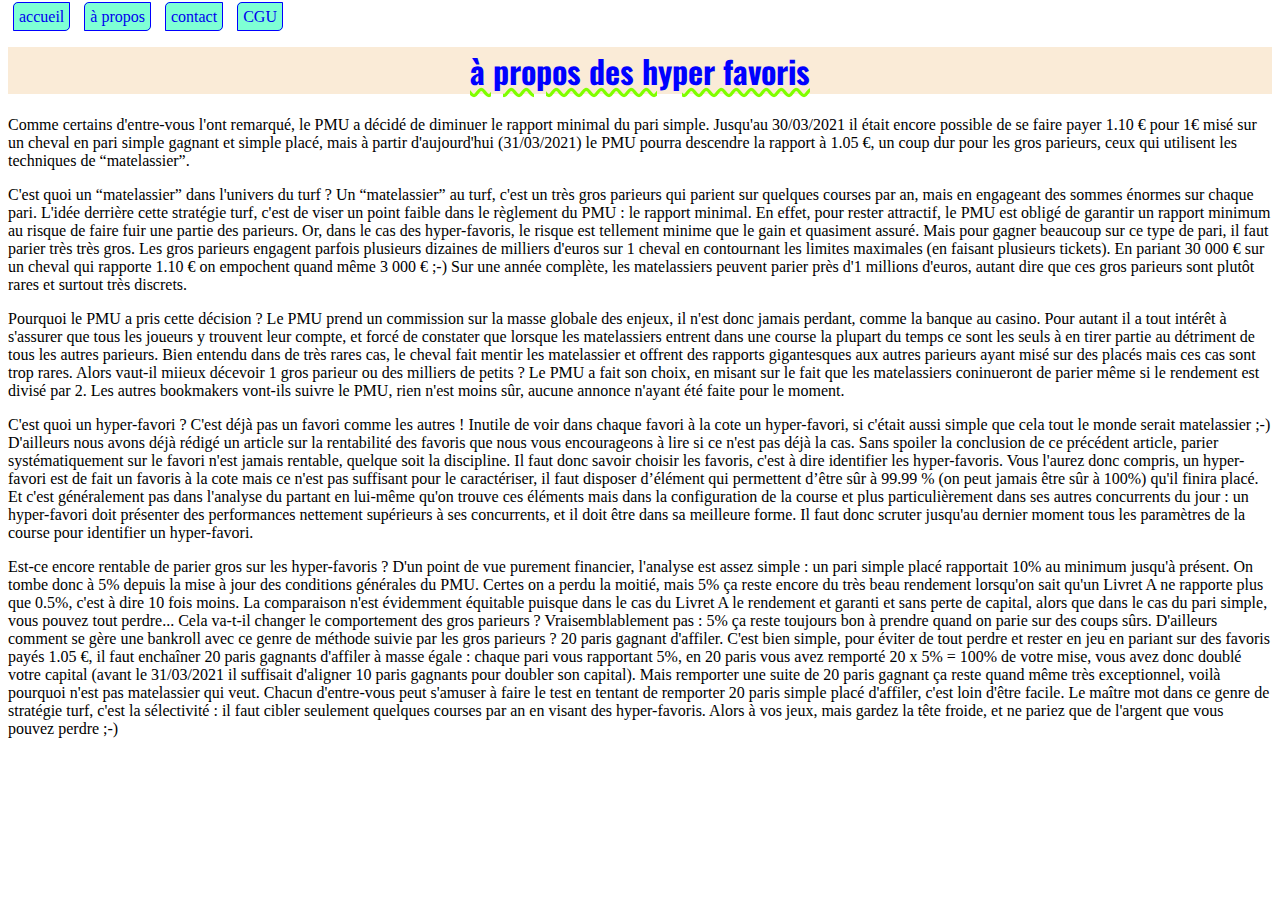
<file: coursespmu/apropos.html>
<!DOCTYPE html>
<html lang="en">
<head>
    <meta charset="UTF-8">
    <meta http-equiv="X-UA-Compatible" content="IE=edge">
    <meta name="viewport" content="width=device-width, initial-scale=1.0">
    <link rel="stylesheet" href="/coursespmu/style/style.css">
    <title>Document</title>
</head>
<body>
    <header>
        <a href="./index.html">accueil</a>
        <a href="./apropos.html">à propos</a>
        <a href="./contact.html">contact</a>
        <a href="./cgu.html">CGU</a>
    </header>
    <h1>à propos des hyper favoris</h1>
    <p>Comme certains d'entre-vous l'ont remarqué, le PMU a décidé de diminuer le rapport minimal du pari simple. Jusqu'au 30/03/2021 il était encore possible de se faire payer 1.10 € pour 1€ misé sur un cheval en pari simple gagnant et simple placé, mais à partir d'aujourd'hui (31/03/2021) le PMU pourra descendre la rapport à 1.05 €, un coup dur pour les gros parieurs, ceux qui utilisent les techniques de “matelassier”.</p>
    <p>C'est quoi un “matelassier” dans l'univers du turf ?
        Un “matelassier” au turf, c'est un très gros parieurs qui parient sur quelques courses par an, mais en engageant des sommes énormes sur chaque pari. L'idée derrière cette stratégie turf, c'est de viser un point faible dans le règlement du PMU : le rapport minimal. En effet, pour rester attractif, le PMU est obligé de garantir un rapport minimum au risque de faire fuir une partie des parieurs. Or, dans le cas des hyper-favoris, le risque est tellement minime que le gain et quasiment assuré. Mais pour gagner beaucoup sur ce type de pari, il faut parier très très gros.
        Les gros parieurs engagent parfois plusieurs dizaines de milliers d'euros sur 1 cheval en contournant les limites maximales (en faisant plusieurs tickets). En pariant 30 000 € sur un cheval qui rapporte 1.10 € on empochent quand même 3 000 € ;-)
        Sur une année complète, les matelassiers peuvent parier près d'1 millions d'euros, autant dire que ces gros parieurs sont plutôt rares et surtout très discrets.</p>
    <p>Pourquoi le PMU a pris cette décision ?
        Le PMU prend un commission sur la masse globale des enjeux, il n'est donc jamais perdant, comme la banque au casino. Pour autant il a tout intérêt à s'assurer que tous les joueurs y trouvent leur compte, et forcé de constater que lorsque les matelassiers entrent dans une course la plupart du temps ce sont les seuls à en tirer partie au détriment de tous les autres parieurs. Bien entendu dans de très rares cas, le cheval fait mentir les matelassier et offrent des rapports gigantesques aux autres parieurs ayant misé sur des placés mais ces cas sont trop rares. Alors vaut-il miieux décevoir 1 gros parieur ou des milliers de petits ? Le PMU a fait son choix, en misant sur le fait que les matelassiers coninueront de parier même si le rendement est divisé par 2.
        
        Les autres bookmakers vont-ils suivre le PMU, rien n'est moins sûr, aucune annonce n'ayant été faite pour le moment.</p>
    <p>C'est quoi un hyper-favori ?
        C'est déjà pas un favori comme les autres ! Inutile de voir dans chaque favori à la cote un hyper-favori, si c'était aussi simple que cela tout le monde serait matelassier ;-)
        D'ailleurs nous avons déjà rédigé un article sur la rentabilité des favoris que nous vous encourageons à lire si ce n'est pas déjà la cas. Sans spoiler la conclusion de ce précédent article, parier systématiquement sur le favori n'est jamais rentable, quelque soit la discipline. Il faut donc savoir choisir les favoris, c'est à dire identifier les hyper-favoris. Vous l'aurez donc compris, un hyper-favori est de fait un favoris à la cote mais ce n'est pas suffisant pour le caractériser, il faut disposer d’élément qui permettent d’être sûr à 99.99 % (on peut jamais être sûr à 100%) qu'il finira placé. Et c'est généralement pas dans l'analyse du partant en lui-même qu'on trouve ces éléments mais dans la configuration de la course et plus particulièrement dans ses autres concurrents du jour : un hyper-favori doit présenter des performances nettement supérieurs à ses concurrents, et il doit être dans sa meilleure forme. Il faut donc scruter jusqu'au dernier moment tous les paramètres de la course pour identifier un hyper-favori.</p>
    <p>Est-ce encore rentable de parier gros sur les hyper-favoris ?
        D'un point de vue purement financier, l'analyse est assez simple : un pari simple placé rapportait 10% au minimum jusqu'à présent. On tombe donc à 5% depuis la mise à jour des conditions générales du PMU. Certes on a perdu la moitié, mais 5% ça reste encore du très beau rendement lorsqu'on sait qu'un Livret A ne rapporte plus que 0.5%, c'est à dire 10 fois moins. La comparaison n'est évidemment équitable puisque dans le cas du Livret A le rendement et garanti et sans perte de capital, alors que dans le cas du pari simple, vous pouvez tout perdre... Cela va-t-il changer le comportement des gros parieurs ? Vraisemblablement pas : 5% ça reste toujours bon à prendre quand on parie sur des coups sûrs. D'ailleurs comment se gère une bankroll avec ce genre de méthode suivie par les gros parieurs ?
        
        20 paris gagnant d'affiler.
        
        C'est bien simple, pour éviter de tout perdre et rester en jeu en pariant sur des favoris payés 1.05 €, il faut enchaîner 20 paris gagnants d'affiler à masse égale : chaque pari vous rapportant 5%, en 20 paris vous avez remporté 20 x 5% = 100% de votre mise, vous avez donc doublé votre capital (avant le 31/03/2021 il suffisait d'aligner 10 paris gagnants pour doubler son capital). Mais remporter une suite de 20 paris gagnant ça reste quand même très exceptionnel, voilà pourquoi n'est pas matelassier qui veut. Chacun d'entre-vous peut s'amuser à faire le test en tentant de remporter 20 paris simple placé d'affiler, c'est loin d'être facile. Le maître mot dans ce genre de stratégie turf, c'est la sélectivité : il faut cibler seulement quelques courses par an en visant des hyper-favoris.
        
        Alors à vos jeux, mais gardez la tête froide, et ne pariez que de l'argent que vous pouvez perdre ;-)</p>
    
</body>
</html>
</file>
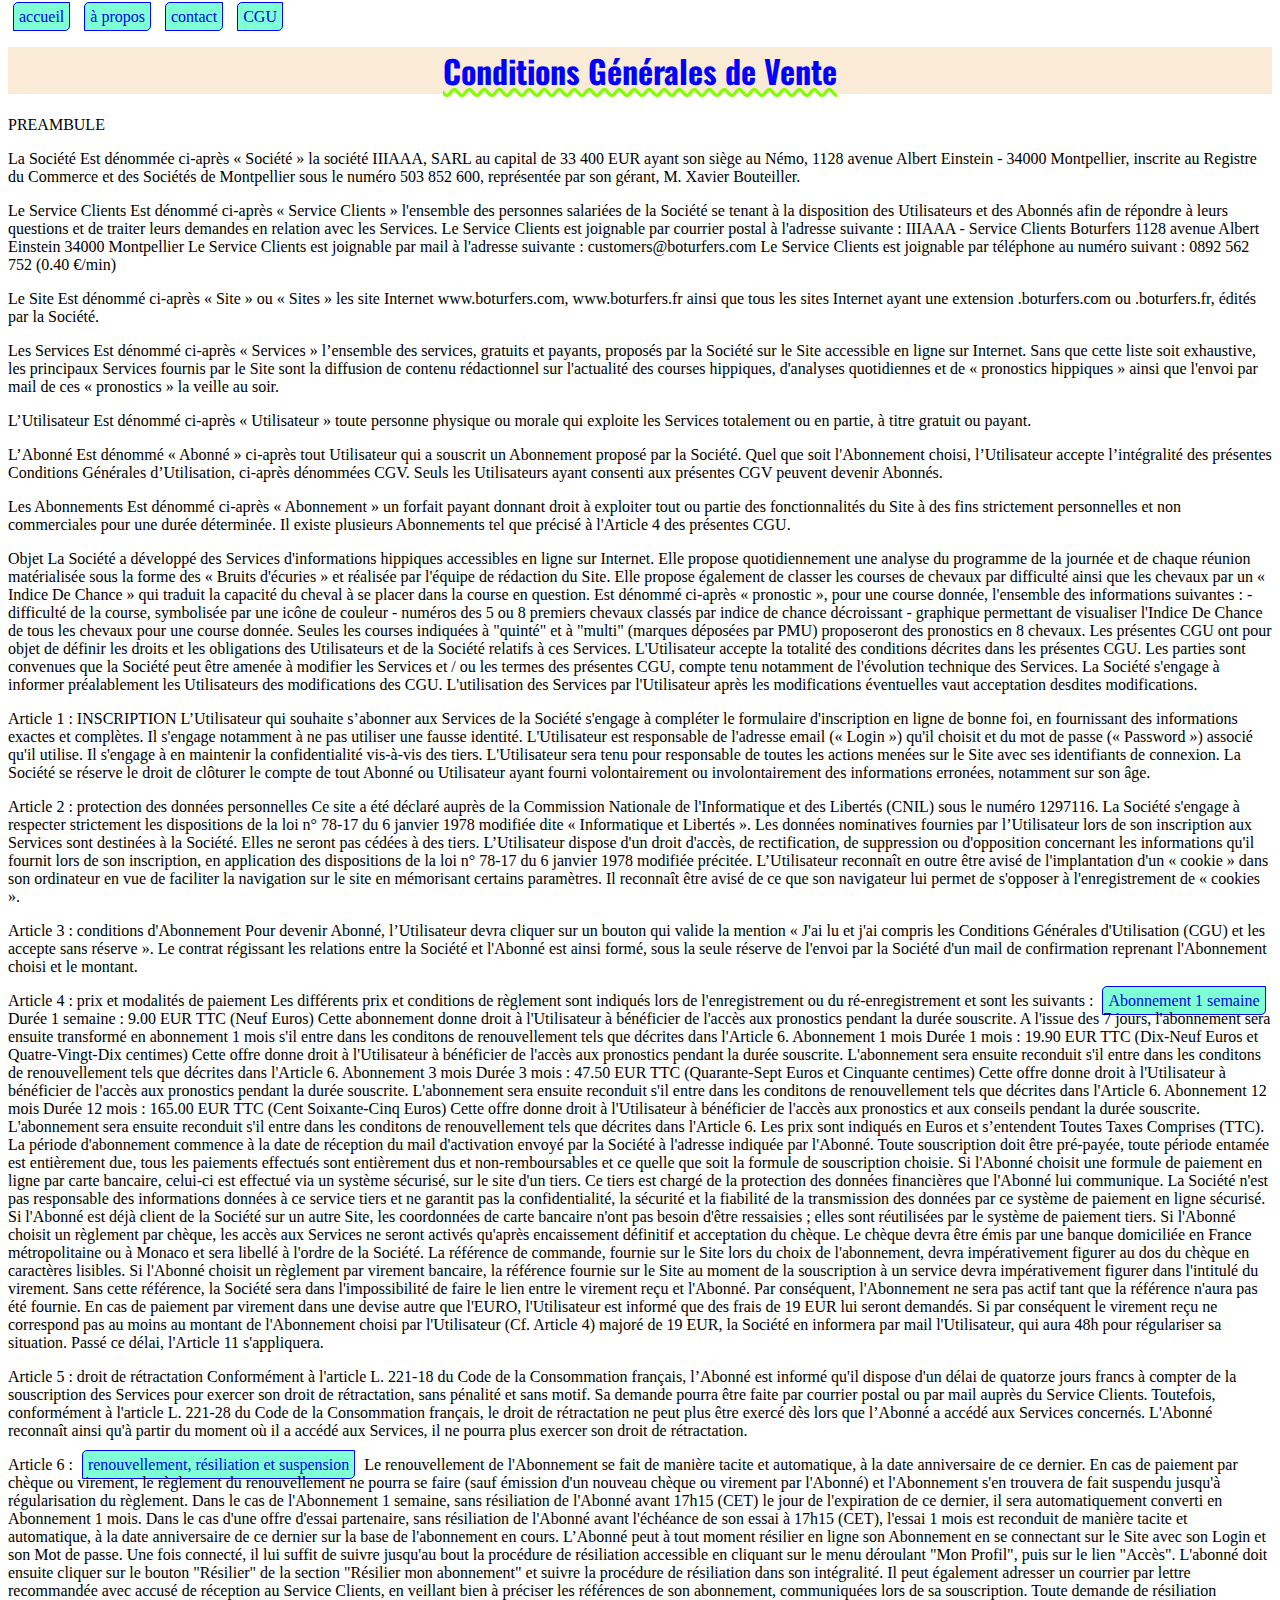
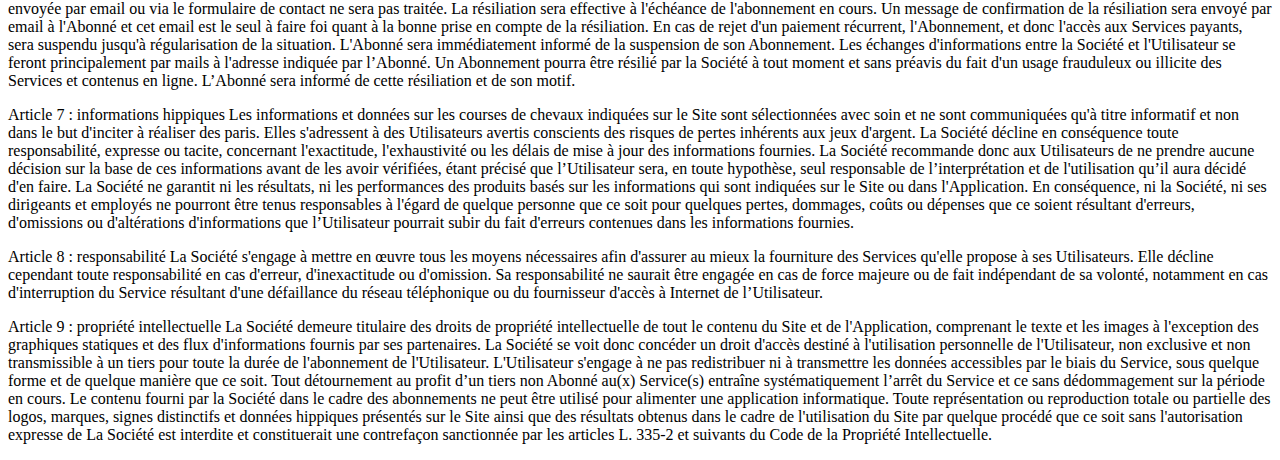
<file: coursespmu/cgu.html>
<!DOCTYPE html>
<html lang="en">
<head>
    <meta charset="UTF-8">
    <meta http-equiv="X-UA-Compatible" content="IE=edge">
    <meta name="viewport" content="width=device-width, initial-scale=1.0">
    <link rel="stylesheet" href="/coursespmu/style/style.css">
    <title>Document</title>
</head>
<body>
    <header>
        <a href="./index.html">accueil</a>
        <a href="./apropos.html">à propos</a>
        <a href="./contact.html">contact</a>
        <a href="./cgu.html">CGU</a>
    </header>
    <h1>Conditions Générales de Vente</h1>
    <p>PREAMBULE
        <p>La Société
            Est dénommée ci-après « Société » la société IIIAAA, SARL au capital de 33 400 EUR ayant son siège au Némo, 1128 avenue Albert Einstein - 34000 Montpellier, inscrite au Registre du Commerce et des Sociétés de Montpellier sous le numéro 503 852 600, représentée par son gérant, M. Xavier Bouteiller.</p>
        <p>Le Service Clients
            Est dénommé ci-après « Service Clients » l'ensemble des personnes salariées de la Société se tenant à la disposition des Utilisateurs et des Abonnés afin de répondre à leurs questions et de traiter leurs demandes en relation avec les Services.
            
            Le Service Clients est joignable par courrier postal à l'adresse suivante :
            
            IIIAAA - Service Clients Boturfers
            1128 avenue Albert Einstein
            34000 Montpellier
            
            Le Service Clients est joignable par mail à l'adresse suivante : customers@boturfers.com
            
            Le Service Clients est joignable par téléphone au numéro suivant : 0892 562 752 (0.40 €/min)</p>
        <p>Le Site
            Est dénommé ci-après « Site » ou « Sites » les site Internet www.boturfers.com, www.boturfers.fr ainsi que tous les sites Internet ayant une extension .boturfers.com ou .boturfers.fr, édités par la Société.</p>
        <p>Les Services
            Est dénommé ci-après « Services » l’ensemble des services, gratuits et payants, proposés par la Société sur le Site accessible en ligne sur Internet. Sans que cette liste soit exhaustive, les principaux Services fournis par le Site sont la diffusion de contenu rédactionnel sur l'actualité des courses hippiques, d'analyses quotidiennes et de « pronostics hippiques » ainsi que l'envoi par mail de ces « pronostics » la veille au soir.</p>
        <p>L’Utilisateur
            Est dénommé ci-après « Utilisateur » toute personne physique ou morale qui exploite les Services totalement ou en partie, à titre gratuit ou payant.</p>
        <p>L’Abonné
            Est dénommé « Abonné » ci-après tout Utilisateur qui a souscrit un Abonnement proposé par la Société. Quel que soit l'Abonnement choisi, l’Utilisateur accepte l’intégralité des présentes Conditions Générales d’Utilisation, ci-après dénommées CGV. Seuls les Utilisateurs ayant consenti aux présentes CGV peuvent devenir Abonnés.</p>
        <p>Les Abonnements
            Est dénommé ci-après « Abonnement » un forfait payant donnant droit à exploiter tout ou partie des fonctionnalités du Site à des fins strictement personnelles et non commerciales pour une durée déterminée. Il existe plusieurs Abonnements tel que précisé à l'Article 4 des présentes CGU.</p>
        <p>Objet
            La Société a développé des Services d'informations hippiques accessibles en ligne sur Internet.
            Elle propose quotidiennement une analyse du programme de la journée et de chaque réunion matérialisée sous la forme des « Bruits d'écuries » et réalisée par l'équipe de rédaction du Site.
            Elle propose également de classer les courses de chevaux par difficulté ainsi que les chevaux par un « Indice De Chance » qui traduit la capacité du cheval à se placer dans la course en question.
            Est dénommé ci-après « pronostic », pour une course donnée, l'ensemble des informations suivantes :
            - difficulté de la course, symbolisée par une icône de couleur
            - numéros des 5 ou 8 premiers chevaux classés par indice de chance décroissant
            - graphique permettant de visualiser l'Indice De Chance de tous les chevaux pour une course donnée.
            Seules les courses indiquées à "quinté" et à "multi" (marques déposées par PMU) proposeront des pronostics en 8 chevaux.
            Les présentes CGU ont pour objet de définir les droits et les obligations des Utilisateurs et de la Société relatifs à ces Services.
            L'Utilisateur accepte la totalité des conditions décrites dans les présentes CGU.
            Les parties sont convenues que la Société peut être amenée à modifier les Services et / ou les termes des présentes CGU, compte tenu notamment de l'évolution technique des Services.
            La Société s'engage à informer préalablement les Utilisateurs des modifications des CGU. L'utilisation des Services par l'Utilisateur après les modifications éventuelles vaut acceptation desdites modifications.</p>
    </p>
    <p id="inscription">Article 1 : INSCRIPTION
        L’Utilisateur qui souhaite s’abonner aux Services de la Société s'engage à compléter le formulaire d'inscription en ligne de bonne foi, en fournissant des informations exactes et complètes. Il s'engage notamment à ne pas utiliser une fausse identité.
        
        L'Utilisateur est responsable de l'adresse email (« Login ») qu'il choisit et du mot de passe (« Password ») associé qu'il utilise. Il s'engage à en maintenir la confidentialité vis-à-vis des tiers.
        
        L'Utilisateur sera tenu pour responsable de toutes les actions menées sur le Site avec ses identifiants de connexion.
        
        La Société se réserve le droit de clôturer le compte de tout Abonné ou Utilisateur ayant fourni volontairement ou involontairement des informations erronées, notamment sur son âge.</p>
    <p>Article 2 : protection des données personnelles
        Ce site a été déclaré auprès de la Commission Nationale de l'Informatique et des Libertés (CNIL) sous le numéro 1297116. La Société s'engage à respecter strictement les dispositions de la loi n° 78-17 du 6 janvier 1978 modifiée dite « Informatique et Libertés ».
        
        Les données nominatives fournies par l’Utilisateur lors de son inscription aux Services sont destinées à la Société. Elles ne seront pas cédées à des tiers.
        
        L’Utilisateur dispose d'un droit d'accès, de rectification, de suppression ou d'opposition concernant les informations qu'il fournit lors de son inscription, en application des dispositions de la loi n° 78-17 du 6 janvier 1978 modifiée précitée.
        
        L’Utilisateur reconnaît en outre être avisé de l'implantation d'un « cookie » dans son ordinateur en vue de faciliter la navigation sur le site en mémorisant certains paramètres. Il reconnaît être avisé de ce que son navigateur lui permet de s'opposer à l'enregistrement de « cookies ».</p>
    <p>Article 3 : conditions d'Abonnement
        Pour devenir Abonné, l’Utilisateur devra cliquer sur un bouton qui valide la mention « J'ai lu et j'ai compris les Conditions Générales d'Utilisation (CGU) et les accepte sans réserve ».
        
        Le contrat régissant les relations entre la Société et l'Abonné est ainsi formé, sous la seule réserve de l'envoi par la Société d'un mail de confirmation reprenant l'Abonnement choisi et le montant.</p>
    <p>Article 4 : prix et modalités de paiement
        Les différents prix et conditions de règlement sont indiqués lors de l'enregistrement ou du ré-enregistrement et sont les suivants :
        
       <a href="#inscription">Abonnement 1 semaine</a> 
        Durée 1 semaine : 9.00 EUR TTC (Neuf Euros)
        Cette abonnement donne droit à l'Utilisateur à bénéficier de l'accès aux pronostics pendant la durée souscrite. A l'issue des 7 jours, l'abonnement sera ensuite transformé en abonnement 1 mois s'il entre dans les conditons de renouvellement tels que décrites dans l'Article 6.
        Abonnement 1 mois
        Durée 1 mois : 19.90 EUR TTC (Dix-Neuf Euros et Quatre-Vingt-Dix centimes)
        Cette offre donne droit à l'Utilisateur à bénéficier de l'accès aux pronostics pendant la durée souscrite. L'abonnement sera ensuite reconduit s'il entre dans les conditons de renouvellement tels que décrites dans l'Article 6.
        Abonnement 3 mois
        Durée 3 mois : 47.50 EUR TTC (Quarante-Sept Euros et Cinquante centimes)
        Cette offre donne droit à l'Utilisateur à bénéficier de l'accès aux pronostics pendant la durée souscrite. L'abonnement sera ensuite reconduit s'il entre dans les conditons de renouvellement tels que décrites dans l'Article 6.
        Abonnement 12 mois
        Durée 12 mois : 165.00 EUR TTC (Cent Soixante-Cinq Euros)
        Cette offre donne droit à l'Utilisateur à bénéficier de l'accès aux pronostics et aux conseils pendant la durée souscrite. L'abonnement sera ensuite reconduit s'il entre dans les conditons de renouvellement tels que décrites dans l'Article 6.
        Les prix sont indiqués en Euros et s’entendent Toutes Taxes Comprises (TTC).
        
        La période d'abonnement commence à la date de réception du mail d'activation envoyé par la Société à l'adresse indiquée par l'Abonné.
        
        Toute souscription doit être pré-payée, toute période entamée est entièrement due, tous les paiements effectués sont entièrement dus et non-remboursables et ce quelle que soit la formule de souscription choisie.
        
        Si l'Abonné choisit une formule de paiement en ligne par carte bancaire, celui-ci est effectué via un système sécurisé, sur le site d'un tiers. Ce tiers est chargé de la protection des données financières que l'Abonné lui communique. La Société n'est pas responsable des informations données à ce service tiers et ne garantit pas la confidentialité, la sécurité et la fiabilité de la transmission des données par ce système de paiement en ligne sécurisé.
        
        Si l'Abonné est déjà client de la Société sur un autre Site, les coordonnées de carte bancaire n'ont pas besoin d'être ressaisies ; elles sont réutilisées par le système de paiement tiers.
        
        Si l'Abonné choisit un règlement par chèque, les accès aux Services ne seront activés qu'après encaissement définitif et acceptation du chèque. Le chèque devra être émis par une banque domiciliée en France métropolitaine ou à Monaco et sera libellé à l'ordre de la Société. La référence de commande, fournie sur le Site lors du choix de l'abonnement, devra impérativement figurer au dos du chèque en caractères lisibles.
        
        Si l'Abonné choisit un règlement par virement bancaire, la référence fournie sur le Site au moment de la souscription à un service devra impérativement figurer dans l'intitulé du virement. Sans cette référence, la Société sera dans l'impossibilité de faire le lien entre le virement reçu et l'Abonné. Par conséquent, l'Abonnement ne sera pas actif tant que la référence n'aura pas été fournie.
        
        En cas de paiement par virement dans une devise autre que l'EURO, l'Utilisateur est informé que des frais de 19 EUR lui seront demandés. Si par conséquent le virement reçu ne correspond pas au moins au montant de l'Abonnement choisi par l'Utilisateur (Cf. Article 4) majoré de 19 EUR, la Société en informera par mail l'Utilisateur, qui aura 48h pour régulariser sa situation. Passé ce délai, l'Article 11 s'appliquera.</p>
    <p>Article 5 : droit de rétractation
        Conformément à l'article L. 221-18 du Code de la Consommation français, l’Abonné est informé qu'il dispose d'un délai de quatorze jours francs à compter de la souscription des Services pour exercer son droit de rétractation, sans pénalité et sans motif. Sa demande pourra être faite par courrier postal ou par mail auprès du Service Clients.
        
        Toutefois, conformément à l'article L. 221-28 du Code de la Consommation français, le droit de rétractation ne peut plus être exercé dès lors que l’Abonné a accédé aux Services concernés. L'Abonné reconnaît ainsi qu'à partir du moment où il a accédé aux Services, il ne pourra plus exercer son droit de rétractation.</p>
    <p>Article 6 : 
        <a href="#inscription">renouvellement, résiliation et suspension</a> 
        Le renouvellement de l'Abonnement se fait de manière tacite et automatique, à la date anniversaire de ce dernier.
        
        En cas de paiement par chèque ou virement, le règlement du renouvellement ne pourra se faire (sauf émission d'un nouveau chèque ou virement par l'Abonné) et l'Abonnement s'en trouvera de fait suspendu jusqu'à régularisation du règlement.
        
        Dans le cas de l'Abonnement 1 semaine, sans résiliation de l'Abonné avant 17h15 (CET) le jour de l'expiration de ce dernier, il sera automatiquement converti en Abonnement 1 mois.
        
        Dans le cas d'une offre d'essai partenaire, sans résiliation de l'Abonné avant l'échéance de son essai à 17h15 (CET), l'essai 1 mois est reconduit de manière tacite et automatique, à la date anniversaire de ce dernier sur la base de l'abonnement en cours.
        
        L’Abonné peut à tout moment résilier en ligne son Abonnement en se connectant sur le Site avec son Login et son Mot de passe. Une fois connecté, il lui suffit de suivre jusqu'au bout la procédure de résiliation accessible en cliquant sur le menu déroulant "Mon Profil", puis sur le lien "Accès". L'abonné doit ensuite cliquer sur le bouton "Résilier" de la section "Résilier mon abonnement" et suivre la procédure de résiliation dans son intégralité.
        
        Il peut également adresser un courrier par lettre recommandée avec accusé de réception au Service Clients, en veillant bien à préciser les références de son abonnement, communiquées lors de sa souscription.
        
        Toute demande de résiliation envoyée par email ou via le formulaire de contact ne sera pas traitée.
        
        La résiliation sera effective à l'échéance de l'abonnement en cours. Un message de confirmation de la résiliation sera envoyé par email à l'Abonné et cet email est le seul à faire foi quant à la bonne prise en compte de la résiliation.
        
        En cas de rejet d'un paiement récurrent, l'Abonnement, et donc l'accès aux Services payants, sera suspendu jusqu'à régularisation de la situation. L'Abonné sera immédiatement informé de la suspension de son Abonnement.
        
        Les échanges d'informations entre la Société et l'Utilisateur se feront principalement par mails à l'adresse indiquée par l’Abonné.
        
        Un Abonnement pourra être résilié par la Société à tout moment et sans préavis du fait d'un usage frauduleux ou illicite des Services et contenus en ligne. L’Abonné sera informé de cette résiliation et de son motif.</p>
    <p>Article 7 : informations hippiques
        Les informations et données sur les courses de chevaux indiquées sur le Site sont sélectionnées avec soin et ne sont communiquées qu'à titre informatif et non dans le but d'inciter à réaliser des paris. Elles s'adressent à des Utilisateurs avertis conscients des risques de pertes inhérents aux jeux d'argent.
        
        La Société décline en conséquence toute responsabilité, expresse ou tacite, concernant l'exactitude, l'exhaustivité ou les délais de mise à jour des informations fournies.
        
        La Société recommande donc aux Utilisateurs de ne prendre aucune décision sur la base de ces informations avant de les avoir vérifiées, étant précisé que l’Utilisateur sera, en toute hypothèse, seul responsable de l’interprétation et de l'utilisation qu’il aura décidé d'en faire.
        
        La Société ne garantit ni les résultats, ni les performances des produits basés sur les informations qui sont indiquées sur le Site ou dans l'Application. En conséquence, ni la Société, ni ses dirigeants et employés ne pourront être tenus responsables à l'égard de quelque personne que ce soit pour quelques pertes, dommages, coûts ou dépenses que ce soient résultant d'erreurs, d'omissions ou d'altérations d'informations que l’Utilisateur pourrait subir du fait d'erreurs contenues dans les informations fournies.</p>
    <p>Article 8 : responsabilité
        La Société s'engage à mettre en œuvre tous les moyens nécessaires afin d'assurer au mieux la fourniture des Services qu'elle propose à ses Utilisateurs. Elle décline cependant toute responsabilité en cas d'erreur, d'inexactitude ou d'omission. Sa responsabilité ne saurait être engagée en cas de force majeure ou de fait indépendant de sa volonté, notamment en cas d'interruption du Service résultant d'une défaillance du réseau téléphonique ou du fournisseur d'accès à Internet de l’Utilisateur.</p>
    <p>Article 9 : propriété intellectuelle
        La Société demeure titulaire des droits de propriété intellectuelle de tout le contenu du Site et de l'Application, comprenant le texte et les images à l'exception des graphiques statiques et des flux d'informations fournis par ses partenaires.
        
        La Société se voit donc concéder un droit d'accès destiné à l'utilisation personnelle de l'Utilisateur, non exclusive et non transmissible à un tiers pour toute la durée de l'abonnement de l'Utilisateur.
        
        L'Utilisateur s'engage à ne pas redistribuer ni à transmettre les données accessibles par le biais du Service, sous quelque forme et de quelque manière que ce soit.
        
        Tout détournement au profit d’un tiers non Abonné au(x) Service(s) entraîne systématiquement l’arrêt du Service et ce sans dédommagement sur la période en cours.
        
        Le contenu fourni par la Société dans le cadre des abonnements ne peut être utilisé pour alimenter une application informatique.
        
        Toute représentation ou reproduction totale ou partielle des logos, marques, signes distinctifs et données hippiques présentés sur le Site ainsi que des résultats obtenus dans le cadre de l'utilisation du Site par quelque procédé que ce soit sans l'autorisation expresse de La Société est interdite et constituerait une contrefaçon sanctionnée par les articles L. 335-2 et suivants du Code de la Propriété Intellectuelle.</p>
    <p></p>
    <p></p>
    <p></p>
    <p></p>
    
</body>
</html>
</file>
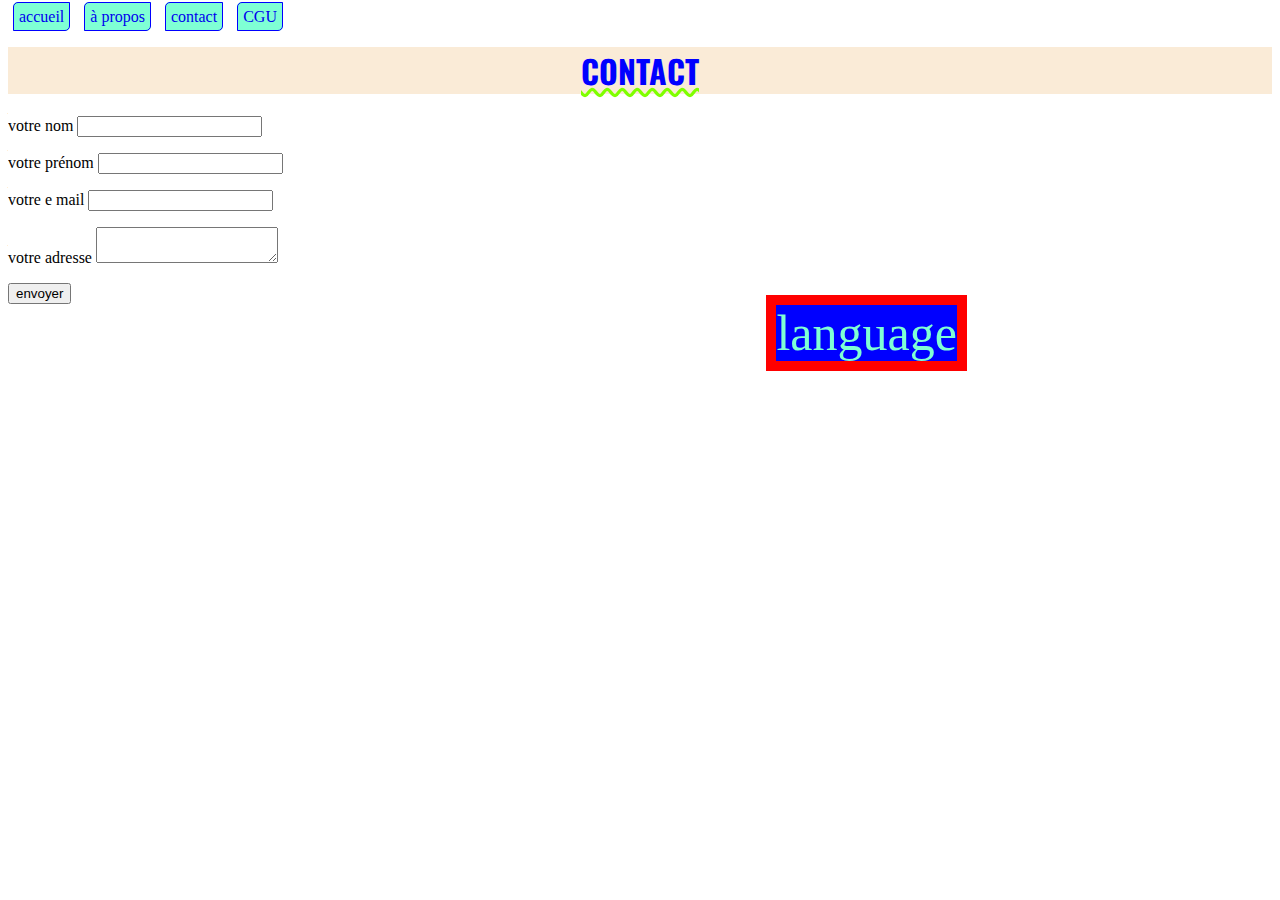
<file: coursespmu/contact.html>
<!DOCTYPE html>
<html lang="en">
<head>
    <meta charset="UTF-8">
    <meta http-equiv="X-UA-Compatible" content="IE=edge">
    <meta name="viewport" content="width=device-width, initial-scale=1.0">
    <link rel="stylesheet" href="https://fonts.sandbox.google.com/css2?family=Material+Symbols+Outlined:opsz,wght,FILL,GRAD@20..48,100..700,0..1,-50..200" />
    <link rel="stylesheet" href="/coursespmu/style/style.css">
    <title>Document</title>
</head>
<body>
    <header>      
        <a href="./index.html">accueil</a>
        <a href="./apropos.html">à propos</a>
        <a href="./contact.html">contact</a>
        <a href="./cgu.html">CGU</a>
    </header>
    <h1>CONTACT</h1>
    <form action="get">
        <label for="nom">votre nom</label>
        <input type="text" name="" id="">
        <p></p>
        <label for="prenom">votre prénom</label>
        <input type="text" name="" id="">
        <p></p>
        <label for="email">votre e mail</label>
        <input type="email" name="" id="">
        <p></p>
        <label for="adresse">votre adresse</label>
        <textarea name="adresse" id="" ></textarea>   
        <p></p>
        <Button method="post" >envoyer</Button>
    </form>
    <span class="material-symbols-outlined">
        language
        </span>
</body>
</html>
</file>
<file: coursespmu/style/style.css>
@import url('https://fonts.googleapis.com/css2?family=Oswald:wght@200&display=swap');
h1{color: blue;
    background-color: antiquewhite;
    text-align: center;
    font-family: 'Oswald';
    text-decoration: wavy underline chartreuse;
}
a:active{
    color: chartreuse;
}
.material-symbols-outlined {
    color : aquamarine;
    font-size: 50px;
    background-color: blue;
    margin-left: 60%;
    border: 10px solid red;
  }
 div{
display: flex;
justify-content: center;

 }
 a{
     text-decoration: none;
     border: 1px solid blue;
     background-color: aquamarine;
     margin: 5px;
     padding: 5px;
     border-radius: 5px 0px 5px 0px;
    

 }
 img{
     border-radius: 50px;
 }
</file>
